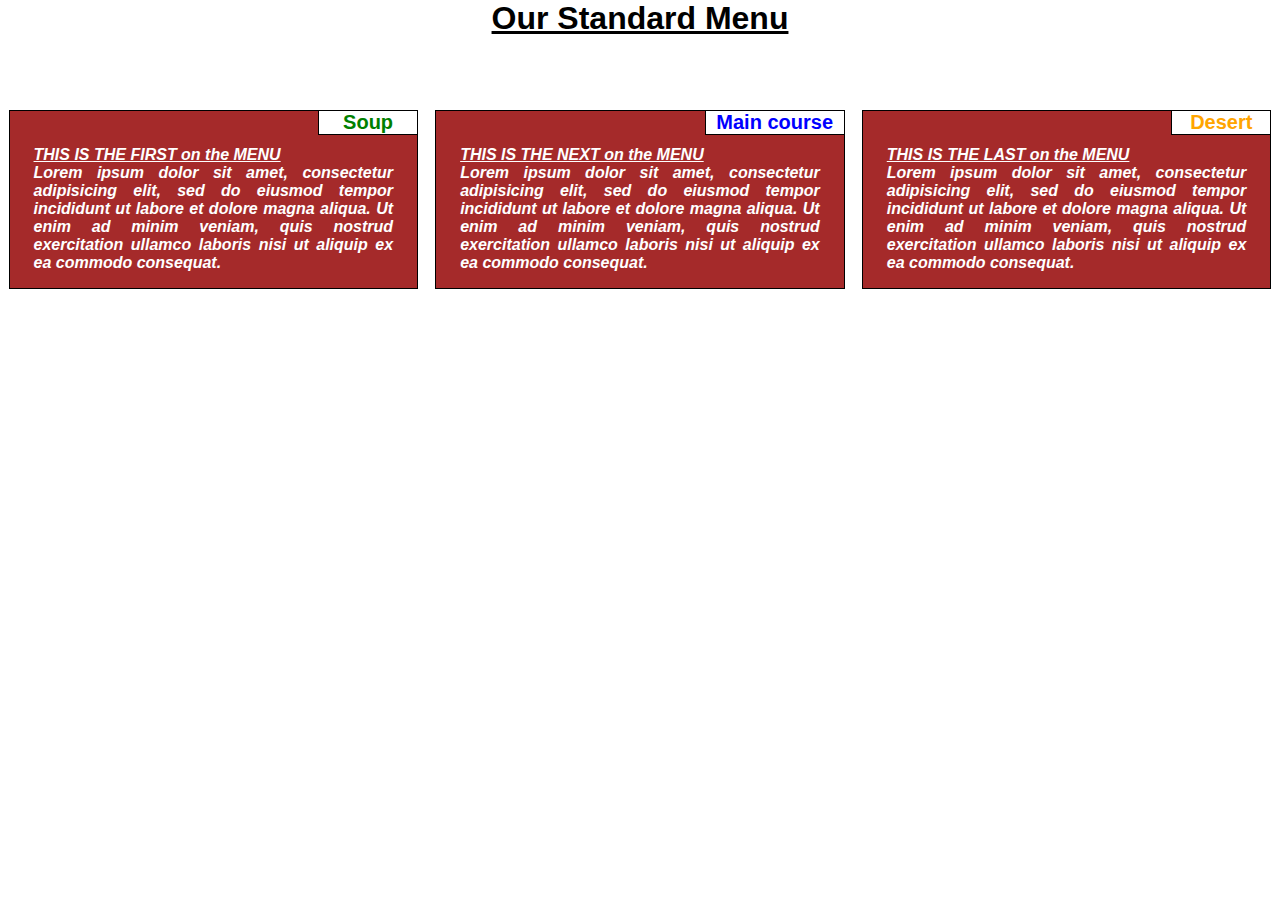
<file: index.html>
<!DOCTYPE html>
<html>

<head>
<meta charset="utf-8">
<meta name="viewport" content="width=device-width, initial-scale=1">
<title>Module 2 - Assignment</title>
<link rel="stylesheet" href="css/style.css" type="text/css">
</head>

<body>
  
  <h1><span>Our Standard Menu</span></h1>

  <div class="row">
      <section class="col-lg-4 col-md-6 col-sm-12">
        <h2 id="soup">Soup</h2>
        <p><span>THIS IS THE FIRST on the MENU</span><br>
        Lorem ipsum dolor sit amet, consectetur adipisicing elit, sed do eiusmod
        tempor incididunt ut labore et dolore magna aliqua. Ut enim ad minim veniam,
        quis nostrud exercitation ullamco laboris nisi ut aliquip ex ea commodo
        consequat.</p>
      </section>

      <section class="col-lg-4 col-md-6 col-sm-12">
        <h2 id="main">Main course</h2>
        <p><span>THIS IS THE NEXT on the MENU</span><br>
        Lorem ipsum dolor sit amet, consectetur adipisicing elit, sed do eiusmod
        tempor incididunt ut labore et dolore magna aliqua. Ut enim ad minim veniam,
        quis nostrud exercitation ullamco laboris nisi ut aliquip ex ea commodo
        consequat.</p>
      </section>

      <section class="col-lg-4 col-md-12 col-sm-12">
        <h2 id="desert">Desert</h2>
        <p><span>THIS IS THE LAST on the MENU</span><br>
        Lorem ipsum dolor sit amet, consectetur adipisicing elit, sed do eiusmod
        tempor incididunt ut labore et dolore magna aliqua. Ut enim ad minim veniam,
        quis nostrud exercitation ullamco laboris nisi ut aliquip ex ea commodo
        consequat.</p>
      </section>
  </div>

</body>
</html>
</file>
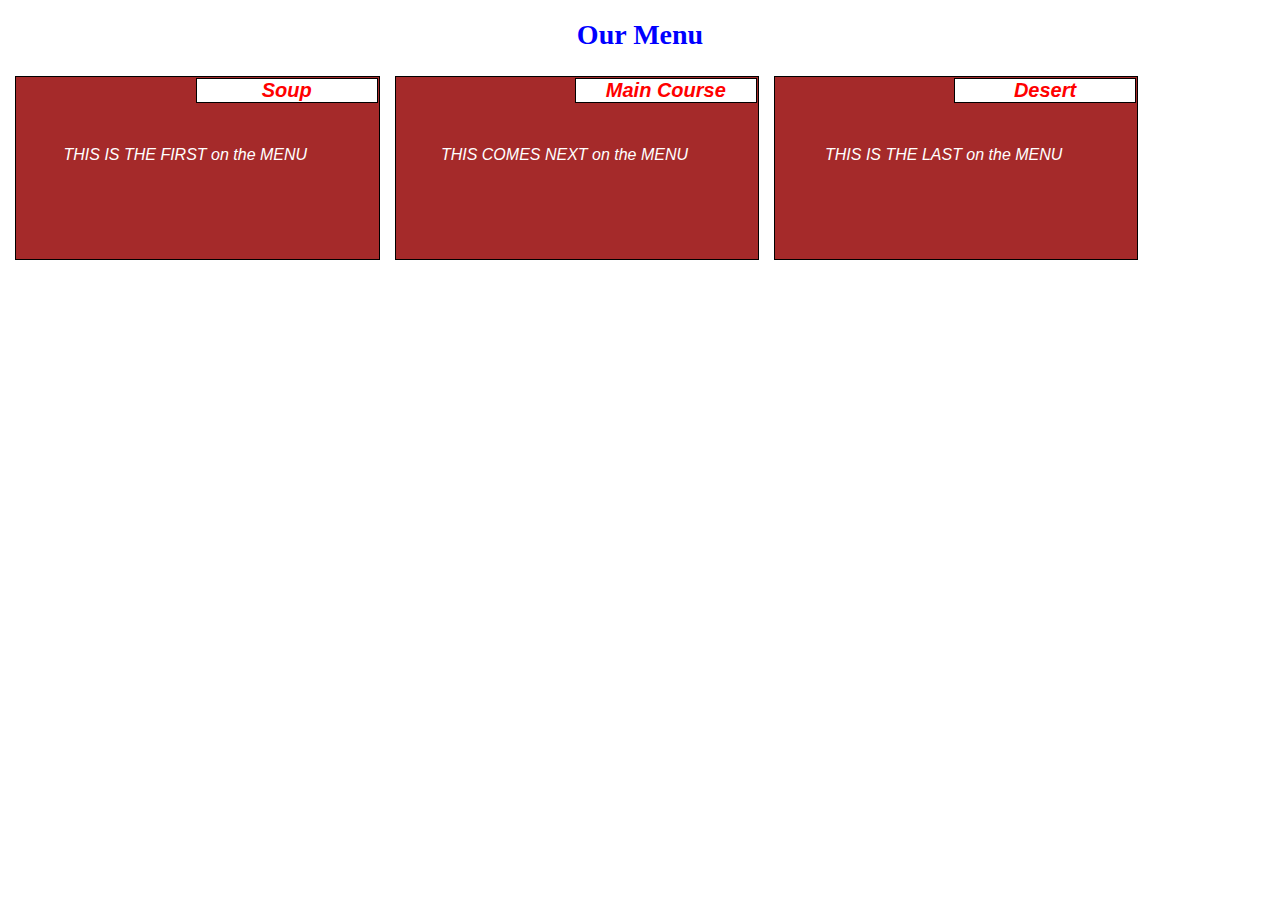
<file: site/index.html>
<!DOCTYPE html>
<html>

<head>
<meta charset="utf-8">
<meta name="viewport" content="width=device-width, initial-scale=1">
<title>Module 2 - Assignment</title>
<link rel="stylesheet" href="css/style.css">
</head>

<body>

<h1>Our Menu</h1>
<div class="row">
  <div class="col-lg-1 col-md-1 col-sm-1">
  			<section>
  							<h2>Soup</h2>
  							<p class ="description">THIS IS THE FIRST on the MENU</p>
   							</section>
  </div>  
  <div class="col-lg-2 col-md-2 col-sm-2">
  			<section>
  							<h2>Main Course</h2>
 							<p class ="description">
   								THIS COMES NEXT on the MENU</p>
  							</div>
  <div class="col-lg-3 col-md-3 col-sm-3">
  			<section>
  							<h2>Desert</h2>
							<p class ="description">
   								THIS IS THE LAST on the MENU</p>
  							</div>
</div>

</body>
</html>
</file>
<file: css/style.css>
* {
  font-family: sans-serif;
  box-sizing: border-box;
  margin: 0px;
}

span {text-decoration: underline;}

body {
  margin: 0px;
}

h1{
  text-align: center;
  font-size: 175%
  color: purple;
}

section {
  position: relative;
}

h2 {
  position: absolute;
  margin: 2%;
  top: 0;
  right: 0;
  border: 1px solid black;
  padding: 0 2%;
  font-size: 125%;
  width: 5em;
  text-align: center;
  background-color: white;

}

#soup {
  color: green;
}

#main {
  color: blue;
  width:7em;
}

#desert {
  background-color: white;
  color: orange;
}

p {
  margin: 2%;
  border: 1px solid black;
  background-color: #A52A2A;
  font-weight: bold;
  font-style: italic;
  padding: 2.2em 1.5em 1em 1.5em;
  text-align: justify;
  color: white;
}


/* Responsive layouts */
.row {
  width: 100%;
  margin-top: 5%
}
/********** Large devices only **********/
@media (min-width: 992px) {
  .col-lg-1, .col-lg-2, .col-lg-3, .col-lg-4, .col-lg-5, .col-lg-6, 
  .col-lg-7, .col-lg-8, .col-lg-9, .col-lg-10, .col-lg-11, .col-lg-12 {
    float: left;
  }
  .col-lg-1 {
    width: 8.33%;
  }
  .col-lg-2 {
    width: 16.66%;
  }
  .col-lg-3 {
    width: 25%;
  }
  .col-lg-4 {
    width: 33.33%;
  }
  .col-lg-5 {
    width: 41.66%;
  }
  .col-lg-6 {
    width: 50%;
  }
  .col-lg-7 {
    width: 58.33%;
  }
  .col-lg-8 {
    width: 66.66%;
  }
  .col-lg-9 {
    width: 74.99%;
  }
  .col-lg-10 {
    width: 83.33%;
  }
  .col-lg-11 {
    width: 91.66%;
  }
  .col-lg-12 {
    width: 100%;
  }
}
/********** Medium devices only **********/
@media (min-width: 768px) and (max-width: 991px) {
  .col-md-1, .col-md-2, .col-md-3, .col-md-4, .col-md-5, .col-md-6, 
  .col-md-7, .col-md-8, .col-md-9, .col-md-10, .col-md-11, .col-md-12 {
    float: left;
  }
  .col-md-1 {
    width: 8.33%;
  }
  .col-md-2 {
    width: 16.66%;
  }
  .col-md-3 {
    width: 25%;
  }
  .col-md-4 {
    width: 33%;
  }
  .col-md-5 {
    width: 41.66%;
  }
  .col-md-6 {
    width: 50%;
  }
  .col-md-7 {
    width: 58.33%;
  }
  .col-md-8 {
    width: 66.66%;
  }
  .col-md-9 {
    width: 74.99%;
  }
  .col-md-10 {
    width: 83.33%;
  }
  .col-md-11 {
    width: 91.66%;
  }
  .col-md-12 {
    width: 100%;
  }
  .col-md-12 p {
    margin: 1%;
  }
  .col-md-12 h2 {
    margin: 1%;
  }
}

/********** Small devices only **********/
@media (max-width: 767px){
  .col-sm-1, .col-sm-2, .col-sm-3, .col-sm-4, .col-sm-5, .col-sm-6, 
  .col-sm-7, .col-sm-8, .col-sm-9, .col-sm-10, .col-sm-11, .col-sm-12 {
    float: left;
  }
  .col-sm-1 {
    width: 8.33%;
  }
  .col-sm-2 {
    width: 16.66%;
  }
  .col-sm-3 {
    width: 25%;
  }
  .col-sm-4 {
    width: 33%;
  }
  .col-sm-5 {
    width: 41.66%;
  }
  .col-sm-6 {
    width: 50%;
  }
  .col-sm-7 {
    width: 58.33%;
  }
  .col-sm-8 {
    width: 66.66%;
  }
  .col-sm-9 {
    width: 74.99%;
  }
  .col-sm-10 {
    width: 83.33%;
  }
  .col-sm-11 {
    width: 91.66%;
  }
  .col-sm-12 {
    width: 100%;
  }
}
</file>
<file: site/css/style.css>
<body>

/********** Base styles **********/

* {
  box-sizing: border-box;
}
h1 {
  text-align: center;
  font-size: 175%; 
  margin-bottom: 15px;
  color: blue;
}

div {position: relative;}

p, section {
  border: 1px solid black;
  background-color: #A52A2A;
  width: 95%;
  height: 180px;
  margin-top: 10px;
  margin-right: auto;
  margin-left: auto;
  font-family: Helvetica;
  color: white;
  padding: 1px;
  clear: both;

}

h2 {
		    position:relative;
		    float: right;
		    margin-top: 0;
			border: 1px solid black;
			background-color: white;
			font-weight: bold;
  			font-style: italic;
  			width: 50%;
			color: red;
			font-size: 125%;
			text-align: center;

			}

p.description {
		    position:absolute;
			border: 0px;
			text-align: center;
  			font-style: italic;
  			width: 80%;
			height: 50%;
			bottom: 0%;
			left: 6.5%;
			}


/* Simple Responsive Framework. */
.row {
  width: 100%;
}

/********** Large devices only **********/
@media (min-width: 992px) {
  .col-lg-1, .col-lg-2, .col-lg-3 {
    float: left;
    border: 5px;
  }
  .col-lg-1 {
    width: 30%;
  }
  .col-lg-2 {
    width: 30%;
  }
  .col-lg-3 {
    width: 30%;
  }
}

/********** Medium devices only **********/
@media (min-width: 768px) and (max-width: 991px) {
  .col-md-1, .col-md-2, .col-md-3 {
    float: left; 
    border: 5px;
  }
  .col-md-1 {
    width: 49%;
  }
  .col-md-2 {
    width: 49%;
  }
  .col-md-3 {
  	width: 100%;
  }
}
/********** Small devices only **********/
@media (max-width: 767px) {
  .col-sm-1, .col-sm-2, .col-sm-3 {
    float: left;
    border: 5px;
  }
  .col-sm-1 {
    width: 100%;
  }
  .col-sm-2 {
    width: 100%;
  }
  .col-sm-3 {
    width: 100%;
  }
}

</body>
</file>
